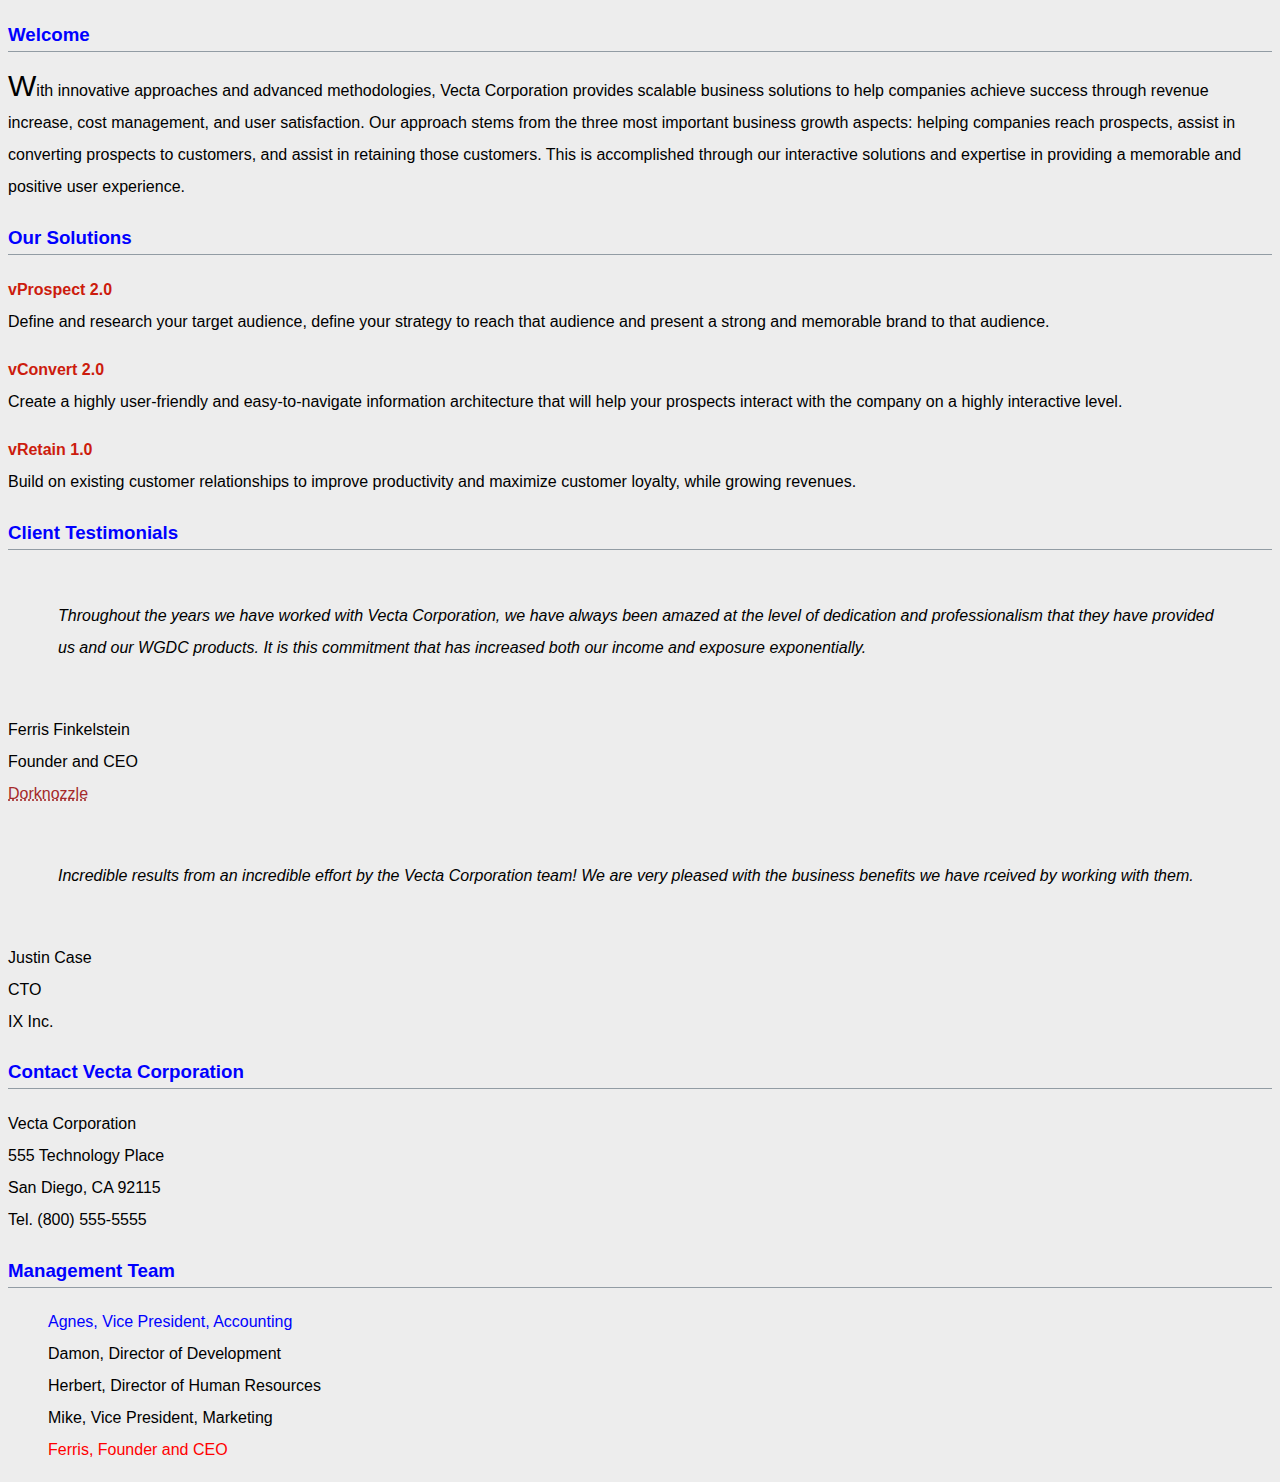
<file: Part-1/index.html>
<!doctype html>
<html lang="en">
<head>
<meta charset="utf-8">
<title>Welcome to Vecta Corp.</title>
<link href="styles/styles.css" rel="stylesheet">
</head>

<body>

<h3>Welcome</h3>
<p >With innovative approaches and advanced methodologies, Vecta Corporation provides scalable business solutions to help companies achieve success through revenue increase, cost management, and user satisfaction. Our approach stems from the three most important business growth aspects: helping companies reach prospects, assist in converting prospects to customers, and assist in retaining those customers. This is accomplished through our interactive solutions and expertise in providing a memorable and positive user experience.</p>

<h3>Our Solutions</h3>
<p class="solution">vProspect 2.0<br>
Define and research your target audience, define your strategy to reach that audience and present a strong and memorable brand to that audience.</p>
<p class="solution">vConvert 2.0<br>
Create a highly user-friendly and easy-to-navigate information architecture that will help your prospects interact with the company on a highly interactive level.</p>
<p class="solution">vRetain 1.0<br>
Build on existing customer relationships to improve productivity and maximize customer loyalty, while growing revenues.</p>

<h3>Client Testimonials</h3>

<p id="testimonial1">Throughout the years we have worked with Vecta Corporation, we have always been amazed at the level of dedication and professionalism that they have provided us and our WGDC products. It is this commitment that has increased both our income and exposure exponentially.</p>
<p>Ferris Finkelstein<br>
Founder and CEO<br>
<a href="http://www.dorknozzle.com">Dorknozzle</a></p>

<p id="testimonial2">Incredible results from an incredible effort by the Vecta Corporation team! We are very pleased with the business benefits we have rceived by working with them.</p>
<p>Justin Case<br>
CTO<br>
IX Inc.</p>

<h3>Contact Vecta Corporation</h3>
<p>Vecta Corporation<br>
555 Technology Place<br>
San Diego, CA 92115<br>
Tel. (800) 555-5555</p>

<h3>Management Team</h3>

<ul>
    <li>Agnes, Vice President, Accounting</li>
    <li>Damon, Director of Development</li>
    <li>Herbert, Director of Human Resources</li>
    <li>Mike, Vice President, Marketing</li>
    <li>Ferris, Founder and CEO</li>
</ul>
</body>
</html>
</file>
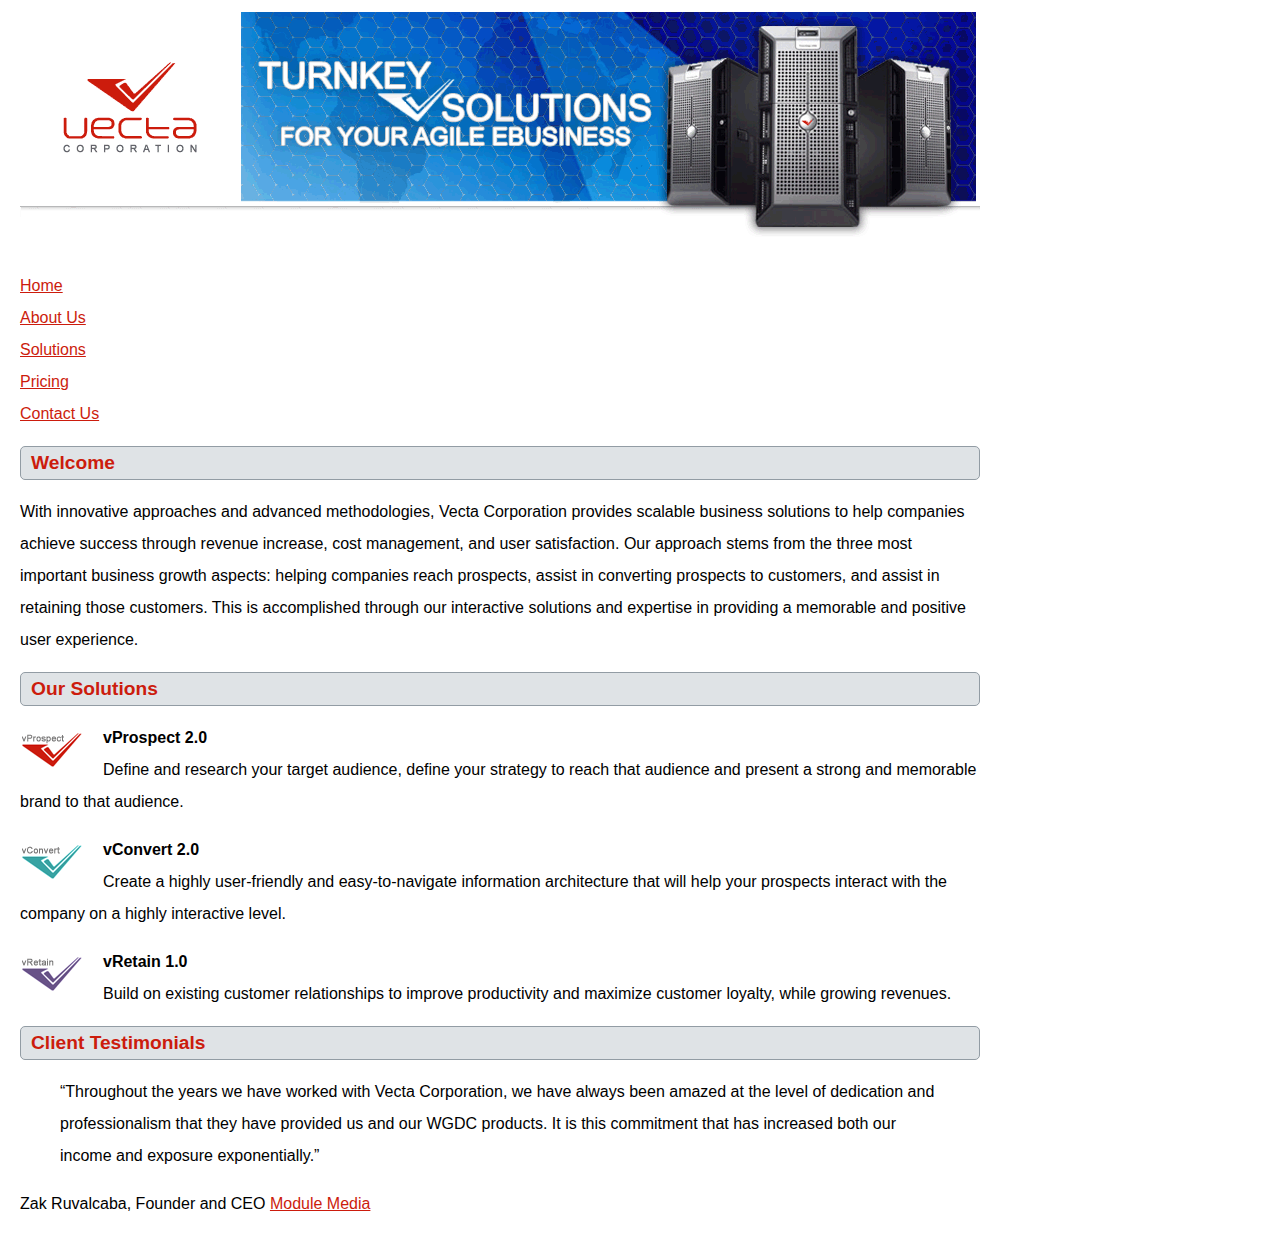
<file: Part-2/index.html>
<!doctype html>
<section lang="en">

<head>
	<meta charset="utf-8">
	<title>Welcome to Vecta Corporation</title>
    <link href="styles/styles.css" rel="stylesheet">
        <style>
        p:not(:first-of-type)::first-line 
        {
            font-weight: bold;
        }
    </style>
</head>

<body style="margin-left:20px;">

<img src="images/header.gif" alt="">

<ul>
    <li><a href="index.html">Home</a></li>
    <li><a href="aboutus.html">About Us</a></li>
    <li><a href="solutions.html">Solutions</a></li>
    <li><a href="pricing.html">Pricing</a></li>
    <li><a href="contactus.html">Contact Us</a></li>
</ul>

<section>
<h2 class="heading">Welcome</h2>
<p>With innovative approaches and advanced methodologies, Vecta Corporation provides scalable business solutions to help companies achieve success through revenue increase, cost management, and user satisfaction. Our approach stems from the three most important business growth aspects: helping companies reach prospects, assist in converting prospects to customers, and assist in retaining those customers. This is accomplished through our interactive solutions and expertise in providing a memorable and positive user experience.</p>
</section>


<section>
<p><h2 class="heading">Our Solutions</h2></p>

<p><img src="images/logo_vprospect.gif" class="image " alt="vProspect 2.0" > vProspect 2.0<br>
Define and research your target audience, define your strategy to reach that audience and present a strong and memorable brand to that audience.</p>
<p><img src="images/logo_vconvert.gif" class="image " alt="vConvert 2.0"> vConvert 2.0<br>
Create a highly user-friendly and easy-to-navigate information architecture that will help your prospects interact with the company on a highly interactive level.</p>
<p><img src="images/logo_vretain.gif" class="image " alt="vRetain 1.0"> vRetain 1.0<br>
Build on existing customer relationships to improve productivity and maximize customer loyalty, while growing revenues.</p>
</section>


<section>
<h2 class="heading">Client Testimonials</h2>
<blockquote><q>Throughout the years we have worked with Vecta Corporation, we have always been amazed at the level of dedication and professionalism that they have provided us and our WGDC products. It is this commitment that has increased both our income and exposure exponentially.</q></blockquote>
<p>Zak Ruvalcaba, Founder and CEO <a href="http://www.modulemedia.com" target="_blank">Module Media</a></blockquote>
</section>

</body>
</html>
</file>
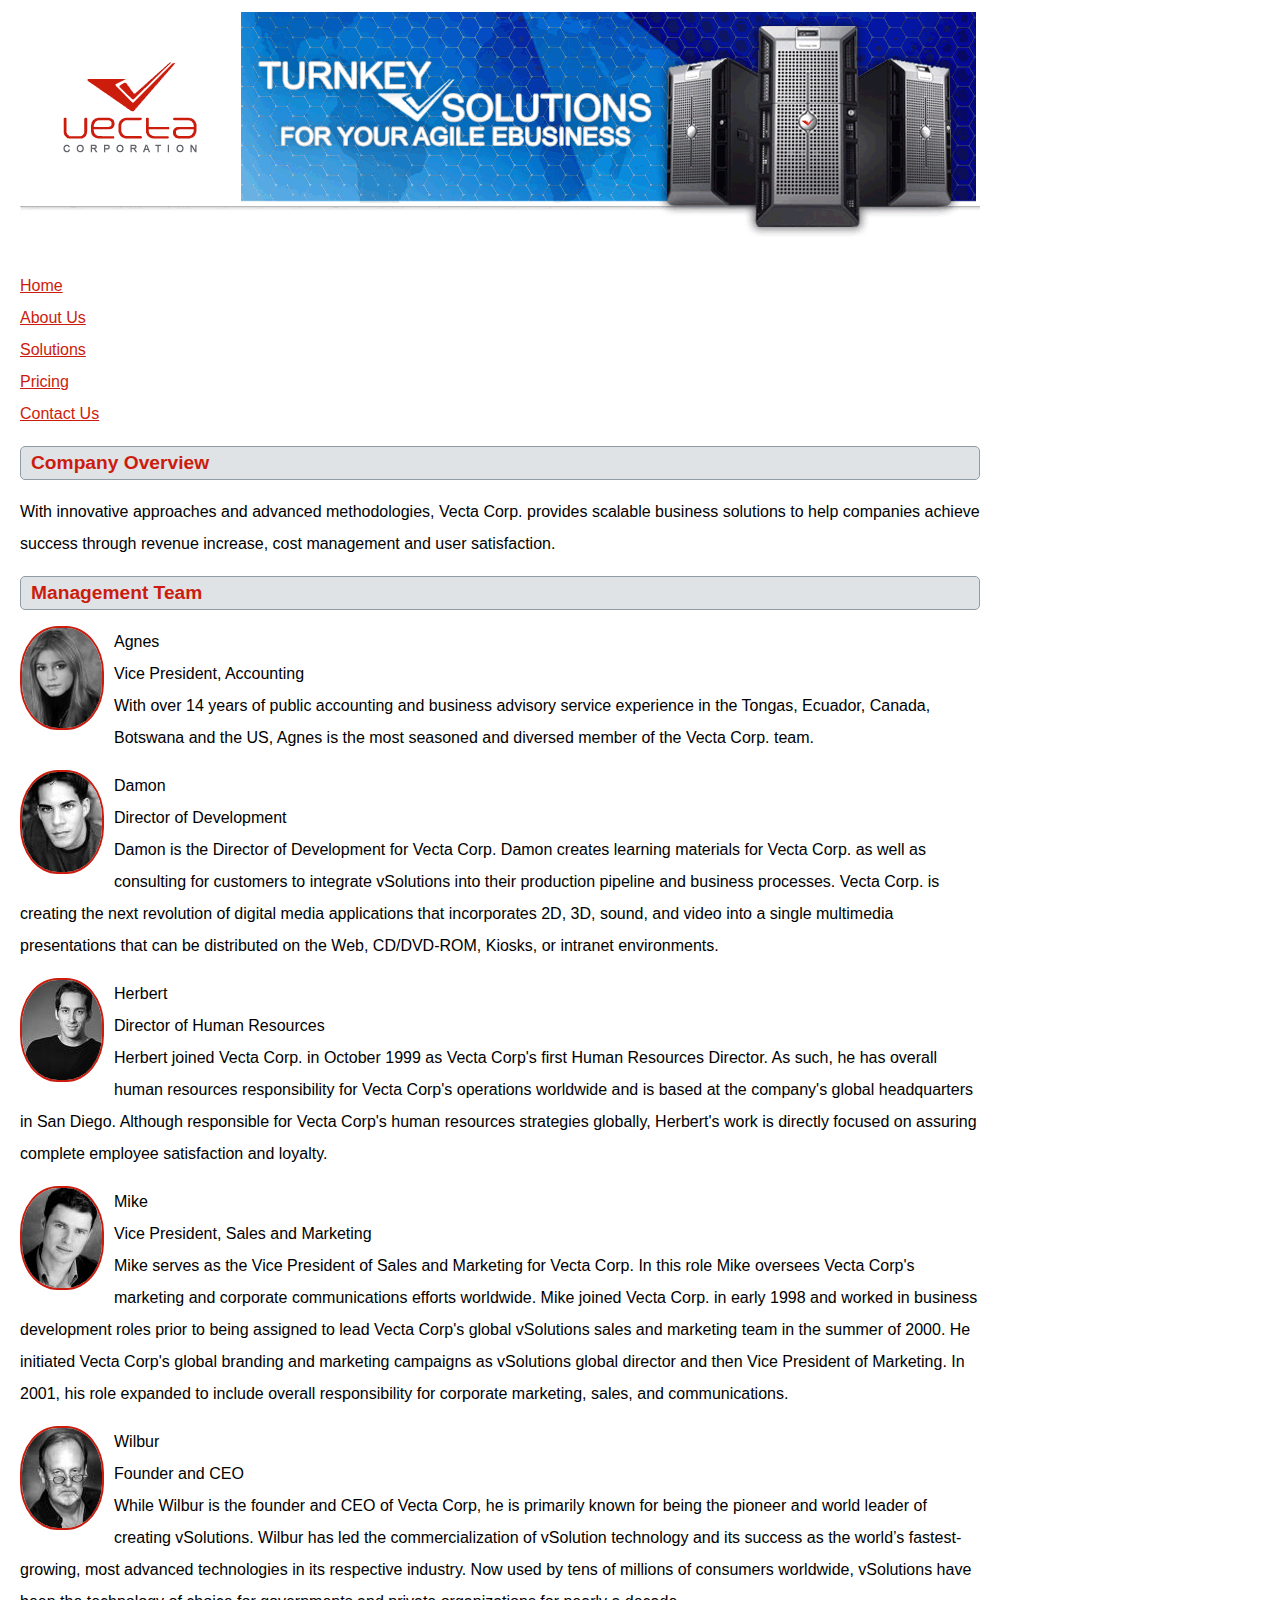
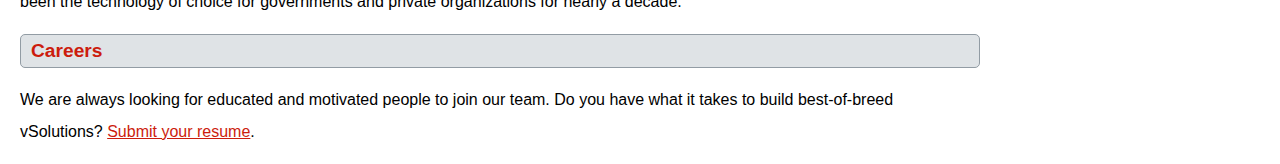
<file: Part-2/aboutus.html>
<!doctype html>
<html lang="en">
<head>
	<meta charset="utf-8">
	<title>About Vecta Corporation</title>
    <link href="styles/styles.css" rel="stylesheet">
</head>

<body  style="margin-left:20px;">

<img src="images/header.gif" alt="">

<ul>
    <li><a href="index.html">Home</a></li>
    <li><a href="aboutus.html">About Us</a></li>
    <li><a href="solutions.html">Solutions</a></li>
    <li><a href="pricing.html">Pricing</a></li>
    <li><a href="contactus.html">Contact Us</a></li>
</ul>

<h2 class="heading">Company Overview</h2>
<p>With innovative approaches and advanced methodologies, Vecta Corp. provides scalable business solutions to help companies achieve success through revenue increase, cost management and user satisfaction.</p>

<h2 class="heading">Management Team</h2>
<section>
 <img src="images/head_agnes.gif" class="management" alt="Agnes"> <p>Agnes<br>
    Vice President, Accounting<br>
    With over 14 years of public accounting and business advisory service experience in the Tongas, Ecuador, Canada, Botswana and the US, Agnes is the most seasoned and diversed member of the Vecta Corp. team.</p>
</section>
    
<section>
    <img src="images/head_damon.gif" class="management" alt="Damon"><p> Damon<br>
    Director of Development<br>
    Damon is the Director of Development for Vecta Corp. Damon creates learning materials for Vecta Corp. as well as consulting for customers to integrate vSolutions into their production pipeline and business processes. Vecta Corp. is creating the next revolution of digital media applications that incorporates 2D, 3D, sound, and video into a single multimedia presentations that can be distributed on the Web, CD/DVD-ROM, Kiosks, or intranet environments.
</p></section>
    
    <section>
    <img src="images/head_herbert.gif" class="management" alt=""><p> Herbert<br>
    Director of Human Resources<br>
    Herbert joined Vecta Corp. in October 1999 as Vecta Corp's first Human Resources Director. As such, he has overall human resources responsibility for Vecta Corp's operations worldwide and is based at the company's global headquarters in San Diego. Although responsible for Vecta Corp's human resources strategies globally, Herbert's work is directly focused on assuring complete employee satisfaction and loyalty.
</p></section>
    
<section>
    <img src="images/head_mike.gif" class="management" alt="Mike"><p> Mike<br>
    Vice President, Sales and Marketing<br>
    Mike serves as the Vice President of Sales and Marketing for Vecta Corp. In this role Mike oversees Vecta Corp's marketing and corporate communications efforts worldwide. Mike joined Vecta Corp. in early 1998 and worked in business development roles prior to being assigned to lead Vecta Corp's global vSolutions sales and marketing team in the summer of 2000. He initiated Vecta Corp's global branding and marketing campaigns as vSolutions global director and then Vice President of Marketing. In 2001, his role expanded to include overall responsibility for corporate marketing, sales, and communications.
</p></section>
    
<section>
    <img src="images/head_wilbur.gif" class="management" alt="Wilbur"> <p>Wilbur<br>
    Founder and CEO<br>
    While Wilbur is the founder and CEO of Vecta Corp, he is primarily known for being the pioneer and world leader of creating vSolutions. Wilbur has led the commercialization of vSolution technology and its success as the world’s fastest-growing, most advanced technologies in its respective industry. Now used by tens of millions of consumers worldwide, vSolutions have been the technology of choice for governments and private organizations for nearly a decade.
</p></section>

    <h2 class="heading">Careers</h2>
<p>We are always looking for educated and motivated people to join our team. Do you have what it takes to build best-of-breed vSolutions? <a href="mailto:hr@vectacorp.com?subject=MY RESUME&cc=herbert@vectacorp.com">Submit your resume</a>.</p>
</body>
</html>
</file>
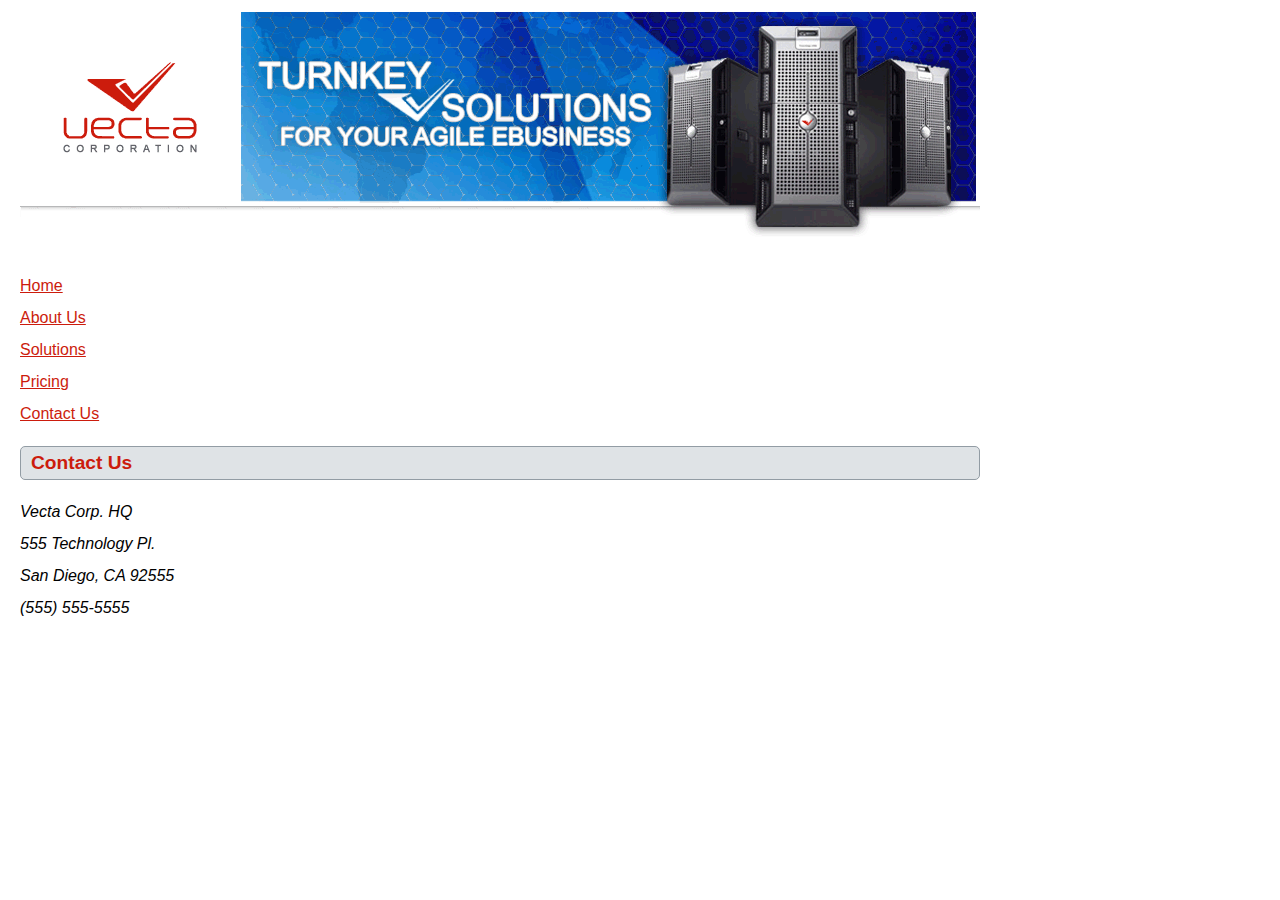
<file: Part-2/contactus.html>
<!doctype html>
<html lang="en">
<head>
	<meta charset="utf-8">
	<title>Contact Vecta Corporation</title>
    <link href="styles/styles.css" rel="stylesheet">
</head>

<body style="margin-left:20px;" >

<img src="images/header.gif" alt="">
<ul>
    <li><a href="index.html">Home</a></li>
    <li><a href="aboutus.html">About Us</a></li>
    <li><a href="solutions.html">Solutions</a></li>
    <li><a href="pricing.html">Pricing</a></li>
    <li><a href="contactus.html">Contact Us</a></li>
</ul>

<h2 class="heading">Contact Us</h2>

<address>
    Vecta Corp. HQ<br>
    555 Technology Pl.<br>
    San Diego, CA 92555<br>
    (555) 555-5555
</address>

</body>
</html>
</file>
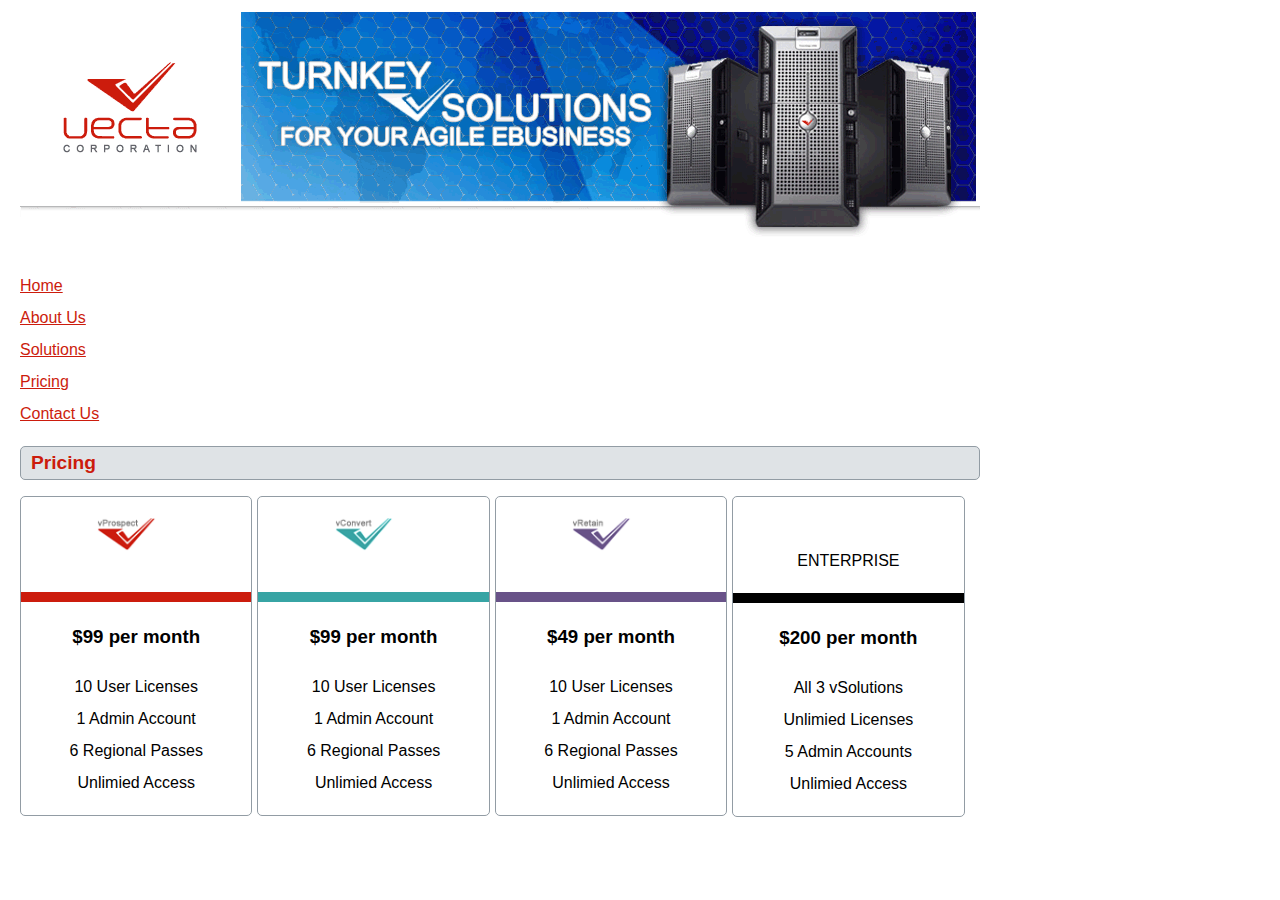
<file: Part-2/pricing.html>
<!doctype html>
<html lang="en">
<head>
	<meta charset="utf-8">
	<title>Vecta Corporation Pricing Guide</title>
    <link href="styles/styles.css" rel="stylesheet">
</head>

<body style="margin-left:20px;">

<img src="images/header.gif" alt="">

<ul>
    <li><a href="index.html">Home</a></li>
    <li><a href="aboutus.html">About Us</a></li>
    <li><a href="solutions.html">Solutions</a></li>
    <li><a href="pricing.html">Pricing</a></li>
    <li><a href="contactus.html">Contact Us</a></li>
</ul>

<h2 class="heading">Pricing</h2>

<section >

        <div class="box">
                <img src="images/logo_vprospect.gif" " class="pricing"  alt="vProspect 2.0">
                <hr class="line1">
                <h3>$99 per month</h3>
                <p>10 User Licenses<br>
                1 Admin Account<br>
                6 Regional Passes<br>
                Unlimied Access</p>
        </div>
         
        <div class="box">
                <img src="images/logo_vconvert.gif" class="pricing"  alt="vConvert 2.0">
                <hr class="line2">
                <h3>$99 per month</h3>
                <p>10 User Licenses<br>
                1 Admin Account<br>
                6 Regional Passes<br>
                Unlimied Access</p>
        </div>

        <div class="box">
                <img src="images/logo_vretain.gif" class="pricing"  alt="vRetain 1.0">
                <hr class="line3">
                <h3>$49 per month</h3>
                <p>10 User Licenses<br>
                1 Admin Account<br>
                6 Regional Passes<br>
                Unlimied Access</p>
        </div>

        <div class="box"><br>
                <p >ENTERPRISE </p>
                <hr class="line4">
                <h3>$200 per month</h3>
                <p>All 3 vSolutions<br>
                Unlimied Licenses<br>
                5 Admin Accounts<br>
                Unlimied Access</p>
        </div>

</section>

</body>
</html>
</file>
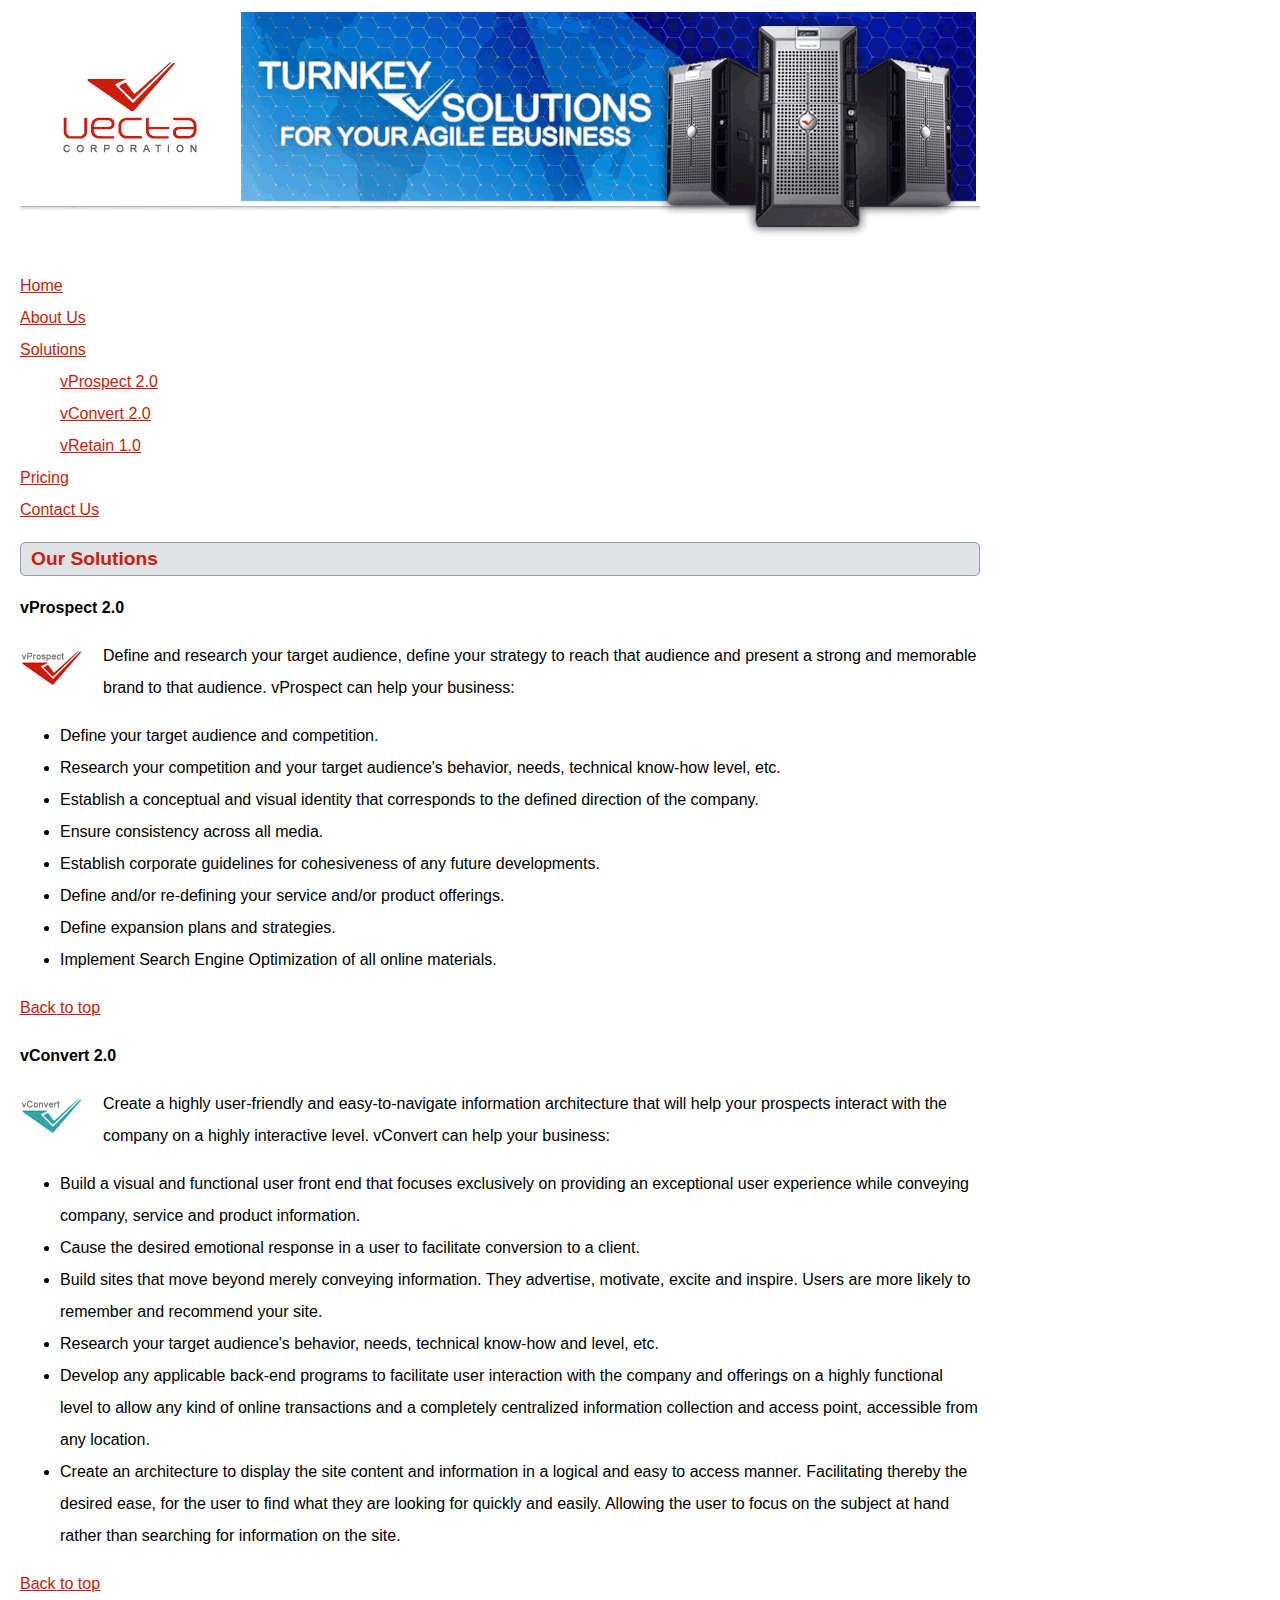
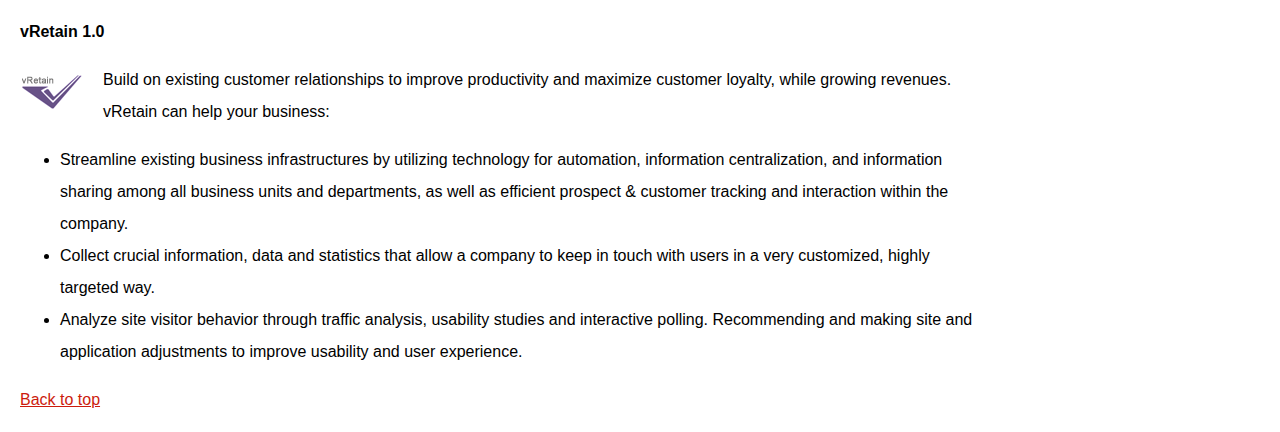
<file: Part-2/solutions.html>
<!doctype html>
<html lang="en">
<head>
	<meta charset="utf-8">
	<title>Vecta Corporation's Products and Solutions</title>
    <link href="styles/styles.css" rel="stylesheet">
</head>

<body style="margin-left:20px;">
    
<img src="images/header.gif" alt="image">

<ul>
    <li><a href="index.html">Home</a></li>
    <li><a href="aboutus.html">About Us</a></li>
    <li><a href="solutions.html">Solutions</a></li>
    <ul>
        <li><a href="#vprospect" style="margin-left:40px">vProspect 2.0</a></li>
        <li><a href="#vconvert" style="margin-left:40px">vConvert 2.0</a></li>
        <li><a href="#vretain"style="margin-left:40px">vRetain 1.0</a></li>
    </ul>
    <li><a href="pricing.html">Pricing</a></li>
    <li><a href="contactus.html">Contact Us</a></li>
</ul>

<h2 class="heading" id="top">Our Solutions</h2>

<p id="vprospect">vProspect 2.0</p>
<p><img src="images/logo_vprospect.gif" class="image" alt="vProspect 2.0"></p>
<p>Define and research your target audience, define your strategy to reach that audience and present a strong and memorable brand to that audience. vProspect can help your business:</p>

<ul>
    <li>Define your target audience and competition.</li>
    <li>Research your competition and your target audience's behavior, needs, technical know-how level, etc.</li>
    <li>Establish a conceptual and visual identity that corresponds to the defined direction of the company.</li>
    <li>Ensure consistency across all media.</li>
    <li>Establish corporate guidelines for cohesiveness of any future developments.</li>
    <li>Define and/or re-defining your service and/or product offerings.</li>
    <li>Define expansion plans and strategies.</li>
    <li>Implement Search Engine Optimization of all online materials.</li>
</ul>

<p><a href="#top">Back to top</a></p>

<p id="vconvert">vConvert 2.0</p>
<p><img src="images/logo_vconvert.gif" class="image" alt="vConvert 2.0"></p>
<p>Create a highly user-friendly and easy-to-navigate information architecture that will help your prospects interact with the company on a highly interactive level. vConvert can help your business:</p>

<ul>
    <li>Build a visual and functional user front end that focuses exclusively on providing an exceptional user experience while conveying company, service and product information.</li>
    <li>Cause the desired emotional response in a user to facilitate conversion to a client.</li>
    <li>Build sites that move beyond merely conveying information. They advertise, motivate, excite and inspire. Users are more likely to remember and recommend your site.</li>
    <li>Research your target audience's behavior, needs, technical know-how and level, etc.</li>
    <li>Develop any applicable back-end programs to facilitate user interaction with the company and offerings on a highly functional level to allow any kind of online transactions and a completely centralized information collection and access point, accessible from any location.</li>
    <li>Create an architecture to display the site content and information in a logical and easy to access manner. Facilitating thereby the desired ease, for the user to find what they are looking for quickly and easily. Allowing the user to focus on the subject at hand rather than searching for information on the site.</li>
</ul>

<p><a href="#top">Back to top</a></p>

<p id="vretain">vRetain 1.0</p>
<p><img src="images/logo_vretain.gif" class="image" alt="vRetain 1.0"></p>
<p>Build on existing customer relationships to improve productivity and maximize customer loyalty, while growing revenues. vRetain can help your business:</p>

<ul>
    <li>Streamline existing business infrastructures by utilizing technology for automation, information centralization, and information sharing among all business units and departments, as well as efficient prospect &amp; customer tracking and interaction within the company. </li>
    <li>Collect crucial information, data and statistics that allow a company to keep in touch with users in a very customized, highly targeted way.</li>
    <li>Analyze site visitor behavior through traffic analysis, usability studies and interactive polling. Recommending and making site and application adjustments to improve usability and user experience.</li>
</ul>

<p><a href="#top">Back to top</a></p>

</body>
</html>
</file>
<file: Part-1/styles/styles.css>
body {
    font-family: Arial, Helvetica, sans-serif;
    font-size: 1em;
    line-height: 2em;
    background-color: #EDEDED;
}

h3 {
    color: blue;
    border-bottom: 1px solid #929CA4
}

p:first-of-type::first-letter {
    font-size: 30px;
}

.solution::first-line {
    color: #CC1C0D;
    font-weight: bold;
}

#testimonial1, #testimonial2 {
    font-style: italic;
    margin: 50px;
}

a[href^="http"]:link {
    color: brown;
     text-decoration: underline dotted;
}

a[href^="http"]:visited {
    color: red; 
    text-decoration: none;
}

a[href^="http"]:active {
    color: green;
     text-decoration: overline red;
}

a[href^="http"]:hover {
    color: yellow; 
    text-decoration: underline red;
}

ul {
    list-style: none;
}

li:first-child {
    color: blue;
}

li:last-child {
    color: red;
}
</file>
<file: Part-2/styles/styles.css>
body{
    font-family: Arial, Helvetica, Sans-serif;
    font-size: 1em;
    line-height: 2em;
    width:960px;
}

.heading {
    color: #CC1C0D;
    background-color: #DFE3E6;
    border: 1px solid #929CA4;
    font-size: 1.2em;
    padding-left: 10px;
    border-radius: 5px;
}

a {
    color: #CC1C0D;
}

ul:first-of-type{
    list-style: none;
    padding-left: 0;
}

.image {
    float: left;
    width: 63px;
    height: 36px;
    margin-right: 10px;
    padding: 10px 10px 10px 0;
}

.management{
    float: left;
    width:80 ;
    height:100;
    margin-right: 10px;
    border: solid 2px #CC1C0D;
    border-radius: 45%;
}

#vprospect, #vconvert, #vretain
{
font-weight: bold;
}

.pricing {
    height: 34px;
    padding: 20px 20px 20px 0px;
}

.box {
    float: left;
    width: 24%;
    border: 1px solid #929CA4;
    border-radius: 5px;
    margin-right: 5px;
    text-align: center;
}

hr.line1 {
    border: 5px solid #CC1C0D;
    margin-top: 10px;
}

hr.line2 {
    border: 5px solid #37A4A4;
    margin-top: 10px;
}

hr.line3 {
    border: 5px solid #685288;
    margin-top: 10px;
}

hr.line4 {
    border: 5px solid #000000;
    margin-top: 10px;
}
</file>
